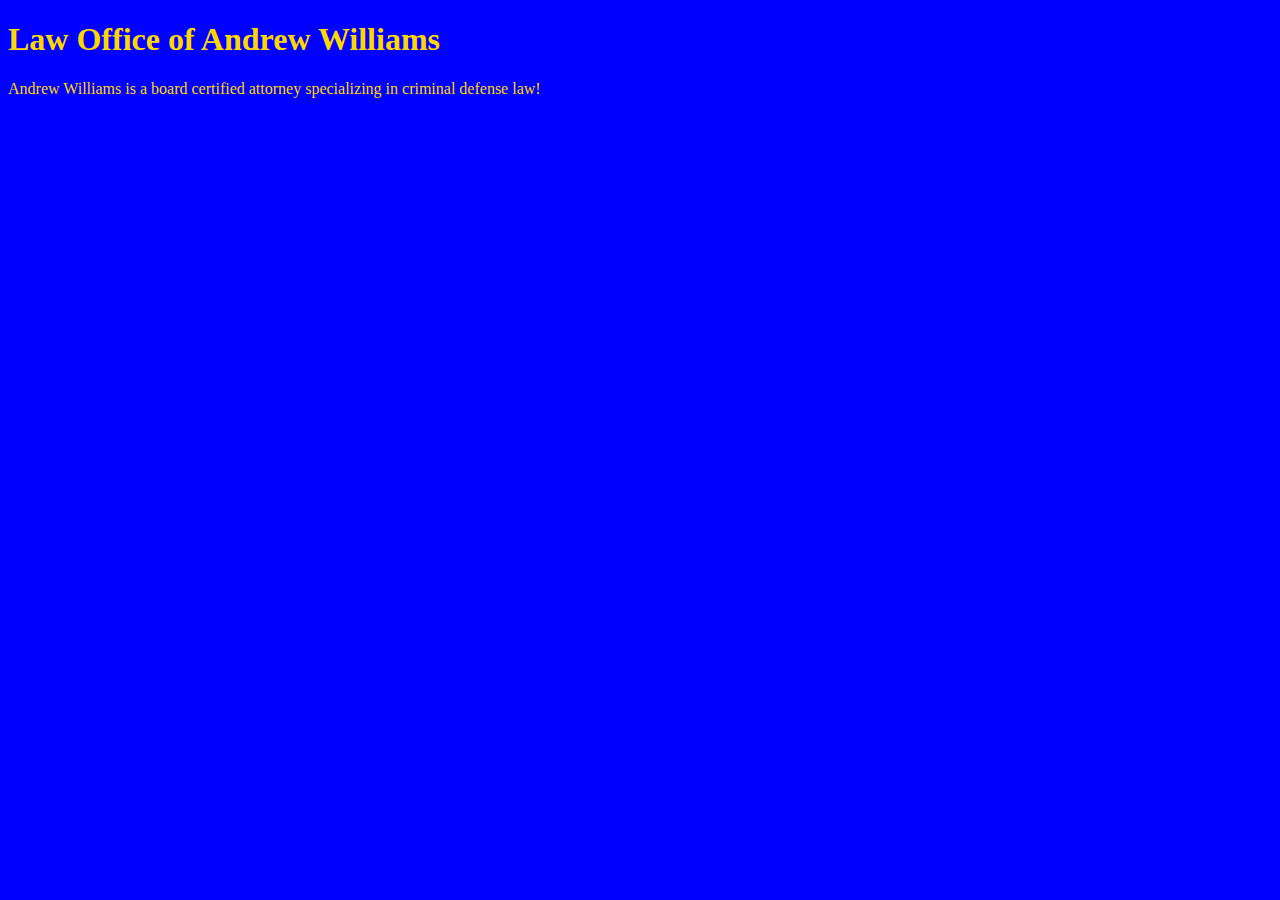
<file: unit_1/index.html>
<!DOCTYPE html>
<html>
<head>
	<link rel="stylesheet" type="text/css" href="css/style.css">
	<title>Andrew Williams</title>
</head>
<body>
	<h1>Law Office of Andrew Williams</h1>
	<p>Andrew Williams is a board certified attorney specializing in criminal defense law!</p>
</body>
</html>
</file>
<file: unit_1/css/style.css>
body
{
	background-color: blue; 
}
h1, p {color: gold;
}
</file>
